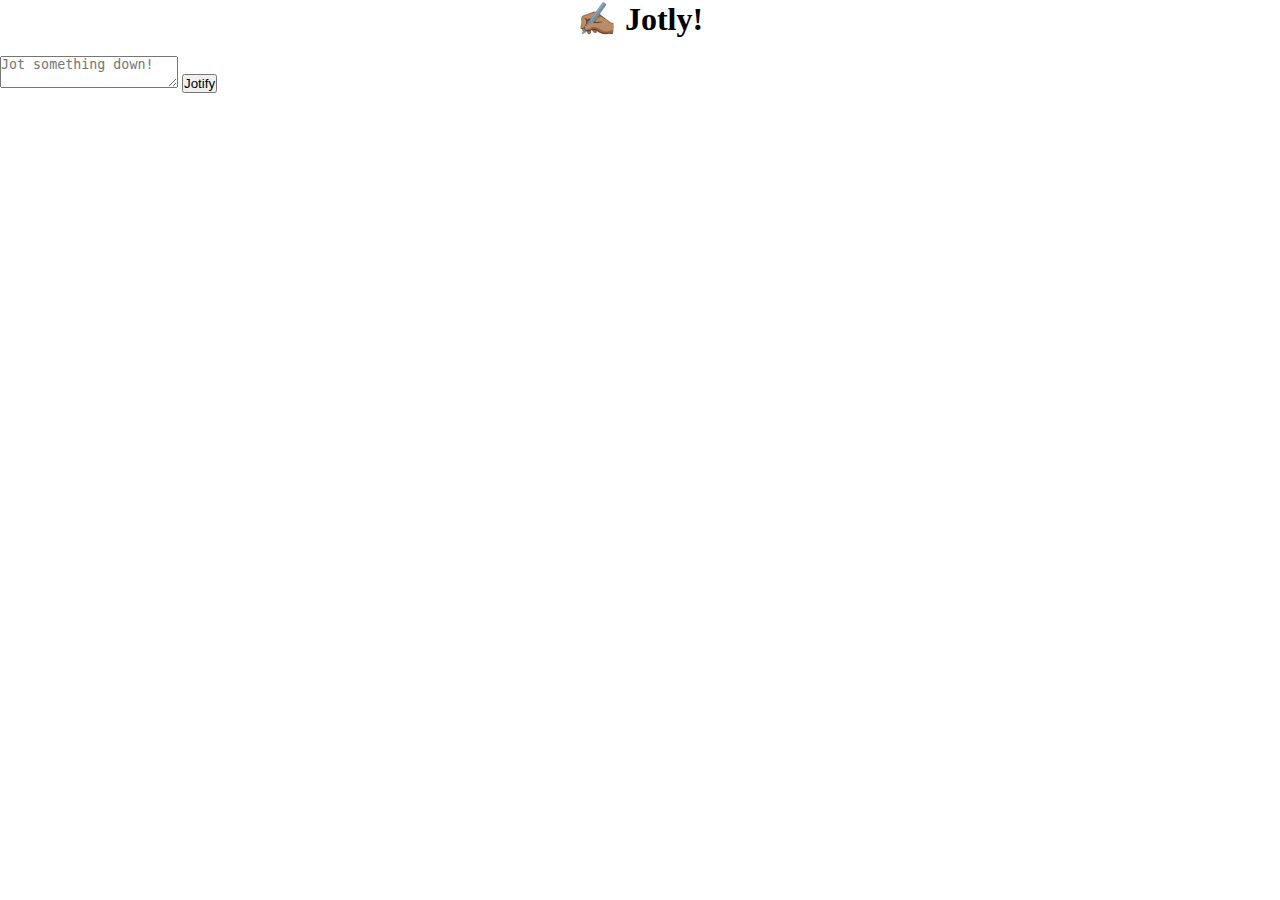
<file: index.html>
<!DOCTYPE html>
<html lang="en">
  <head>
    <meta charset="UTF-8" />
    <meta name="viewport" content="width=device-width, initial-scale=1.0" />
    <title>Jotly | Jot your notes offline</title>
    <link rel="stylesheet" href="styles.css" />
  </head>
  <body>
    <center><h1>✍🏽 Jotly!</h1></center>
    <br />

    <div id="note_collection_area">
      <textarea
        name="note"
        id="note_input"
        placeholder="Jot something down!"
      ></textarea>
      <button id="submit_note_btn">Jotify</button>
    </div>

    <ul id="notes_list_container"></ul>

    <script src="main.js"></script>
  </body>
</html>
</file>
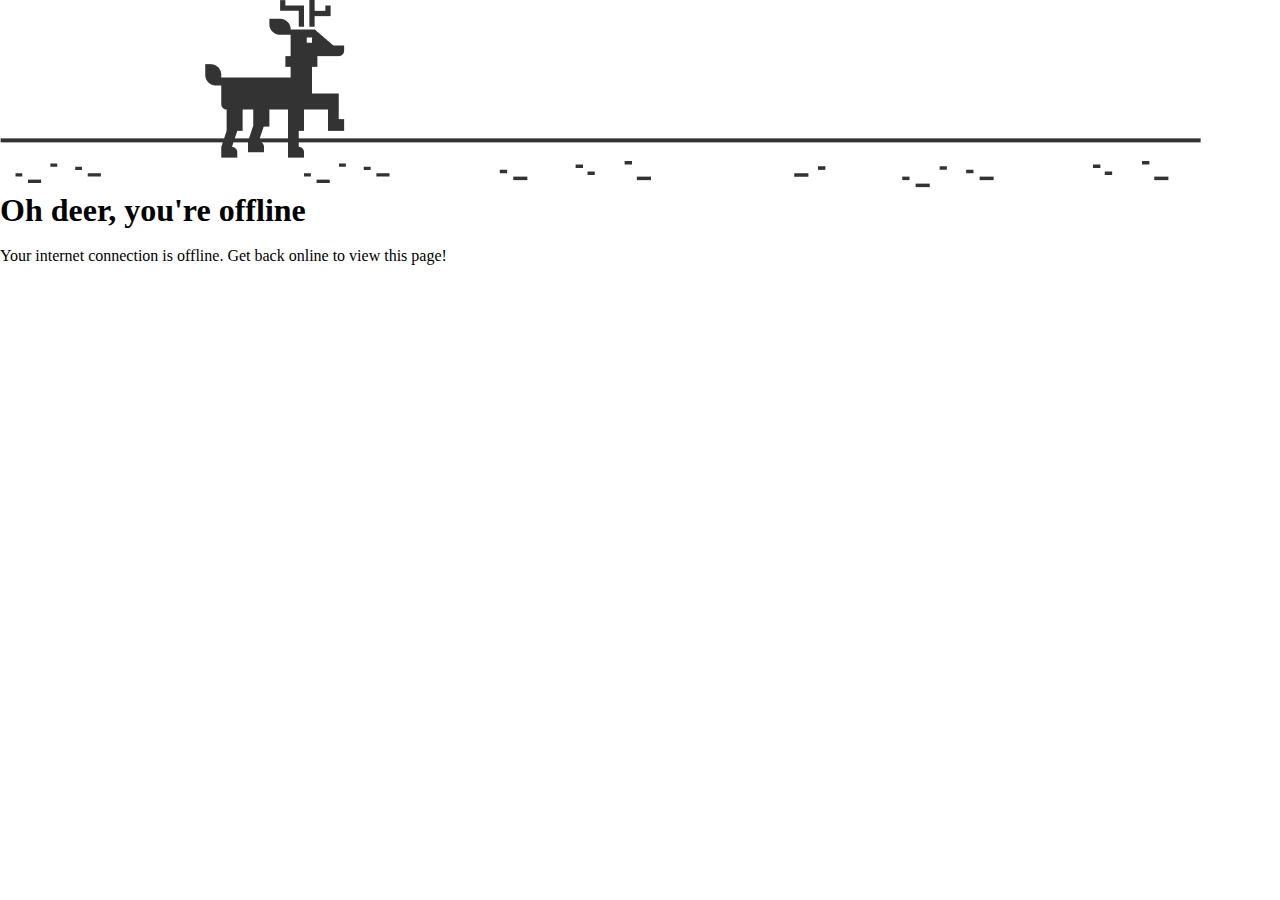
<file: offline.html>
<!DOCTYPE html>
<html lang="en">
  <head>
    <meta charset="UTF-8" />
    <meta name="viewport" content="width=device-width, initial-scale=1.0" />
    <title>Jotly | Jot your notes offline</title>
    <link rel="stylesheet" href="styles.css" />
  </head>
  <body class="offline_page">
    <img src="/assets/offline_image.webp" alt="offline" class="offline_image" />
    <h1>Oh deer, you're offline</h1>
    <br />
    <p>
      Your internet connection is offline. Get back online to view this page!
    </p>
  </body>
</html>
</file>
<file: styles.css>
* {
  margin: 0;
  padding: 0;
  box-sizing: border-box;
}
</file>
